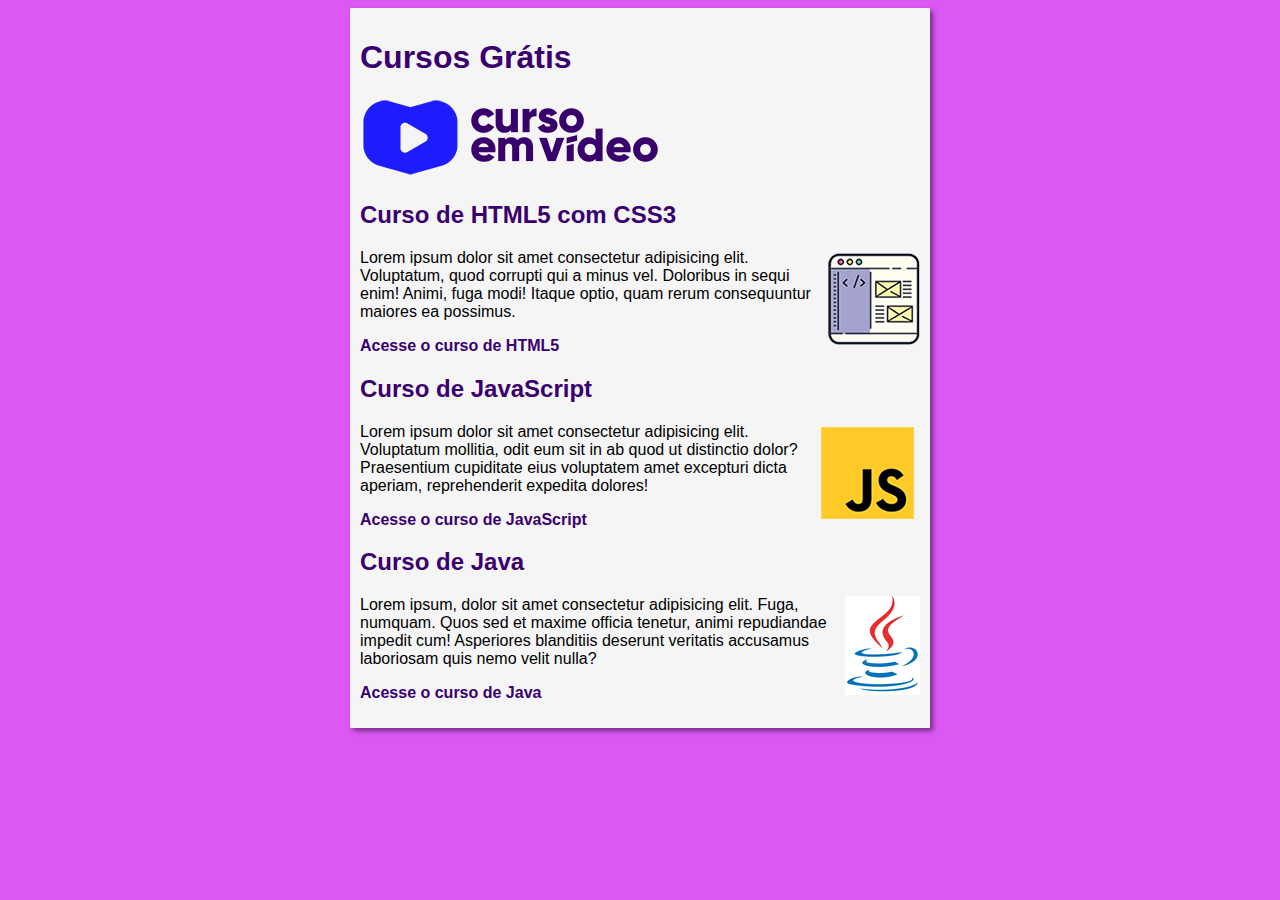
<file: index.html>
<!DOCTYPE html>
<html lang="pt-br">
<head>
    <meta charset="UTF-8">
    <meta name="viewport" content="width=device-width, initial-scale=1.0">
    <title>Curso em Vídeo</title>
    <link rel="stylesheet" href="estilos/style.css">
</head>
<body>
    <main>
        <header>
            <h1>Cursos Grátis</h1>
            <img src="imagens/curso-em-video-cor.png" alt="Curso em Video">
        </header>
        <article>
            <h2>Curso de HTML5 com CSS3</h2>
            <img class="lado" src="imagens/curso-html-css.png" alt="Curso HTML">
            <p>Lorem ipsum dolor sit amet consectetur adipisicing elit. Voluptatum, quod corrupti qui a minus vel. Doloribus in sequi enim! Animi, fuga modi! Itaque optio, quam rerum consequuntur maiores ea possimus.</p>
            <p><a href="curso-html.html">Acesse o curso de HTML5</a></p>
        </article>
        <article>
            <h2>Curso de JavaScript</h2>
            <img class="lado" src="imagens/curso-javascript.png" alt="Curso JavaScript">
            <p>Lorem ipsum dolor sit amet consectetur adipisicing elit. Voluptatum mollitia, odit eum sit in ab quod ut distinctio dolor? Praesentium cupiditate eius voluptatem amet excepturi dicta aperiam, reprehenderit expedita dolores!</p>
            <p><a href="curso-js.html">Acesse o curso de JavaScript</a></p>
        </article>
        <article>
            <h2>Curso de Java</h2>
            <img class="lado" src="imagens/java.png" alt="Curso Java">
            <p>Lorem ipsum, dolor sit amet consectetur adipisicing elit. Fuga, numquam. Quos sed et maxime officia tenetur, animi repudiandae impedit cum! Asperiores blanditiis deserunt veritatis accusamus laboriosam quis nemo velit nulla?</p>
            <p><a href="curso-java.html">Acesse o curso de Java</a></p>
        </article>
    </main>
</body>
</html>
</file>
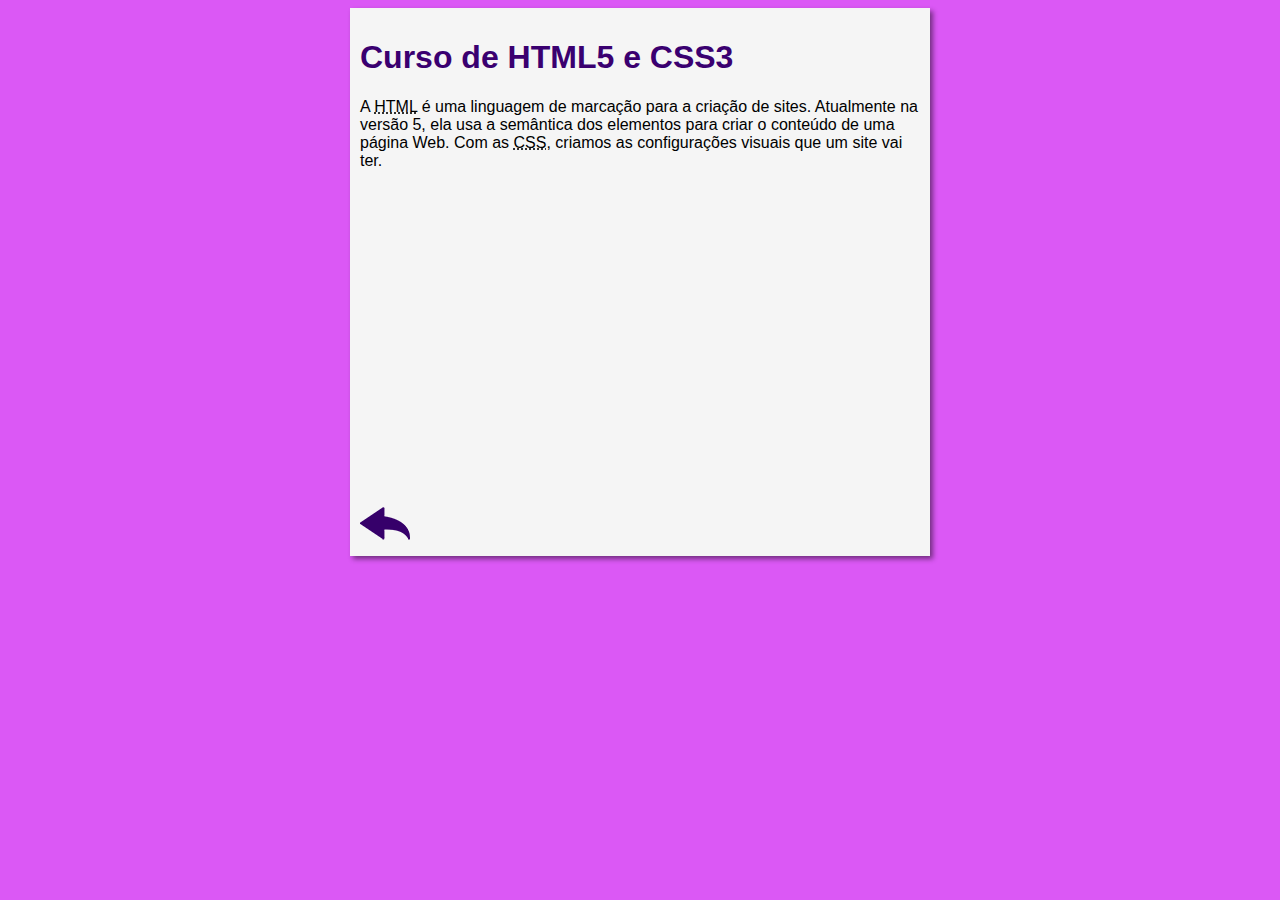
<file: curso-html.html>
<!DOCTYPE html>
<html lang="pt-br">
<head>
    <meta charset="UTF-8">
    <meta name="viewport" content="width=device-width, initial-scale=1.0">
    <title>Curso de HTML</title>
    <link rel="stylesheet" href="estilos/style.css">
</head>
<body>
    <main>
        <header>
            <h1>Curso de HTML5 e CSS3</h1>
        </header>
        <article>
            <p>A <abbr title="HyperText Markup Language">HTML</abbr> é uma linguagem de marcação para a criação de sites. Atualmente na versão 5, ela usa a semântica dos elementos para criar o conteúdo de uma página Web. Com as <abbr title="Cascading Style Sheets">CSS</abbr>, criamos as configurações visuais que um site vai ter.</p>

            <iframe width="560" height="315" src="https://www.youtube.com/embed/riSVzwlSnhw" frameborder="0" allow="accelerometer; autoplay; encrypted-media; gyroscope; picture-in-picture" allowfullscreen></iframe>

            <a href="index.html"><img src="imagens/btn-back.png" alt="Voltar"></a>
            
        </article>
    </main>
</body>
</html>
</file>
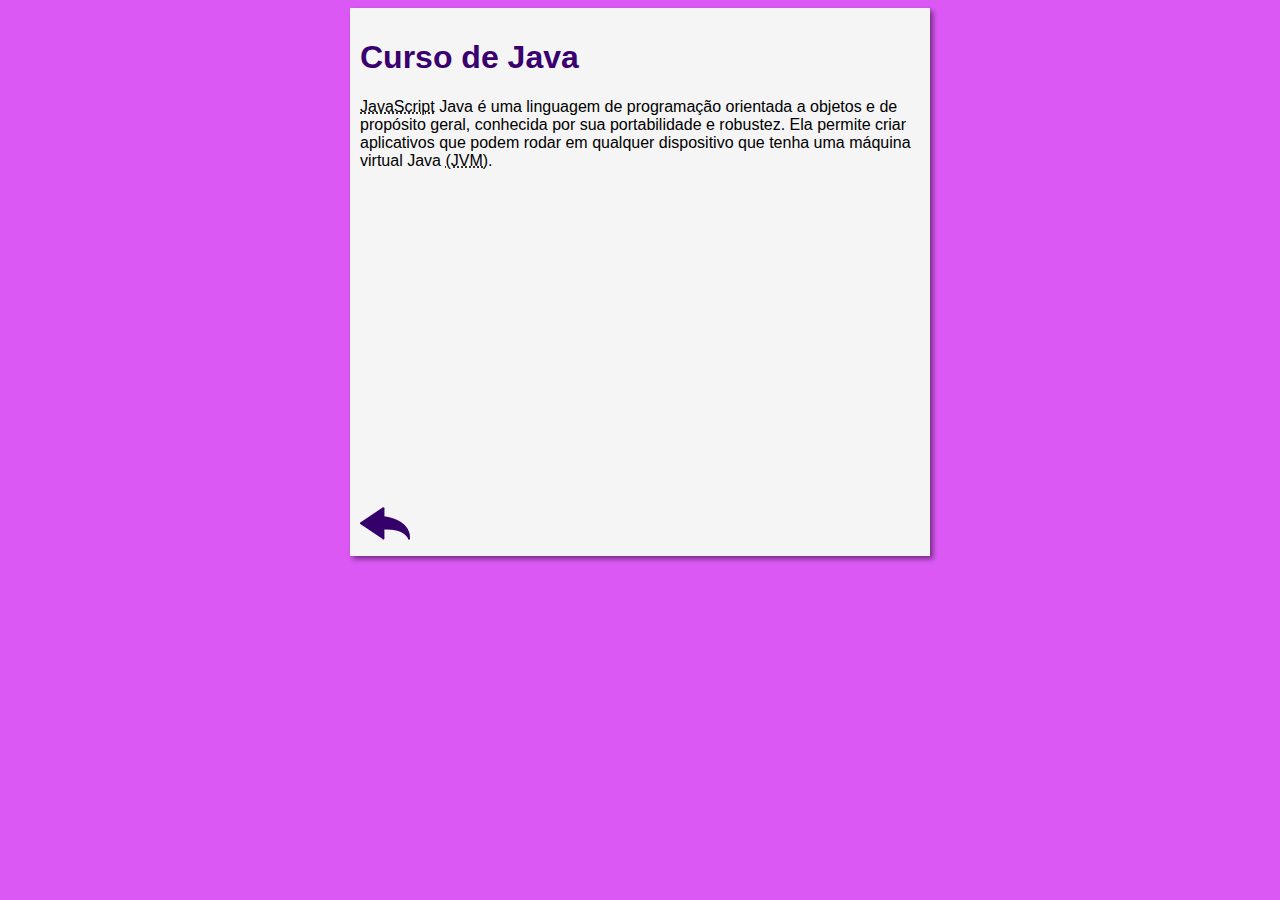
<file: curso-java.html>
<!DOCTYPE html>
<html lang="pt-br">
<head>
    <meta charset="UTF-8">
    <meta name="viewport" content="width=device-width, initial-scale=1.0">
    <title>Curso de Java</title>
    <link rel="stylesheet" href="estilos/style.css">
</head>
<body>
    <main>
        <header>
            <h1>Curso de Java</h1>
        </header>
        <article>
            <p><abbr title="Java">JavaScript</abbr> Java é uma linguagem de programação orientada a objetos e de propósito geral, conhecida por sua portabilidade e robustez. Ela permite criar aplicativos que podem rodar em qualquer dispositivo que tenha uma máquina virtual Java <abbr title="Document Object Model">(JVM)</abbr>.</p>

            <iframe width="560" height="315" src="https://www.youtube.com/embed/sTX0UEplF54?si=zZojCqLe9fwCcQZB" title="YouTube video player" frameborder="0" allow="accelerometer; autoplay; clipboard-write; encrypted-media; gyroscope; picture-in-picture; web-share" referrerpolicy="strict-origin-when-cross-origin" allowfullscreen></iframe>

            <a href="index.html"><img src="imagens/btn-back.png" alt="Voltar"></a>
        </article>
    </main>
</body>
</html>
</file>
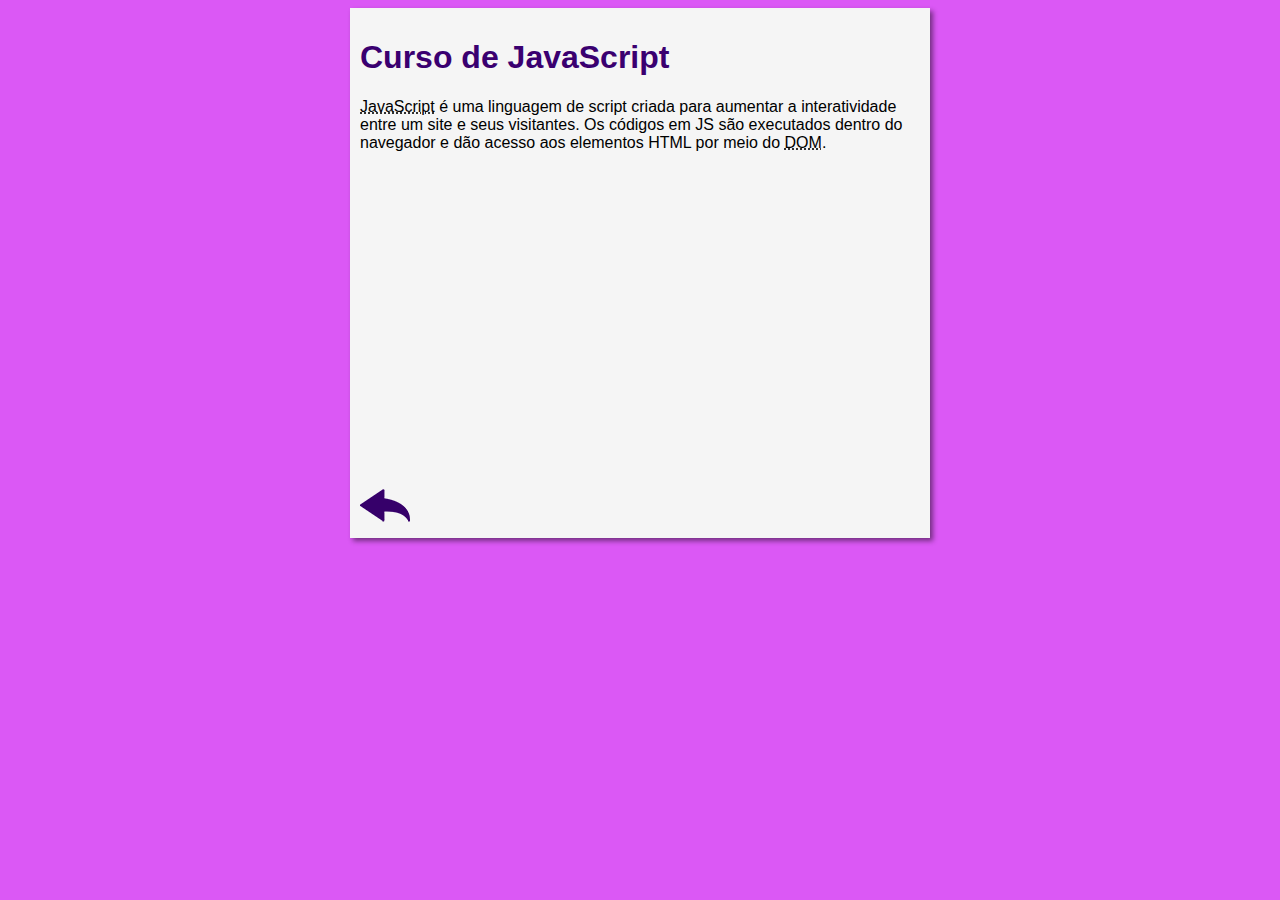
<file: curso-js.html>
<!DOCTYPE html>
<html lang="pt-br">
<head>
    <meta charset="UTF-8">
    <meta name="viewport" content="width=device-width, initial-scale=1.0">
    <title>Curso de JavaScript</title>
    <link rel="stylesheet" href="estilos/style.css">
</head>
<body>
    <main>
        <header>
            <h1>Curso de JavaScript</h1>
        </header>
        <article>
            <p><abbr title="JavaScript">JavaScript</abbr> é uma linguagem de script criada para aumentar a interatividade entre um site e seus visitantes. Os códigos em JS são executados dentro do navegador e dão acesso aos elementos HTML por meio do <abbr title="Document Object Model">DOM</abbr>.</p>

            <iframe width="560" height="315" src="https://www.youtube.com/embed/BXqUH86F-kA" frameborder="0" allow="accelerometer; autoplay; encrypted-media; gyroscope; picture-in-picture" allowfullscreen></iframe>

            <a href="index.html"><img src="imagens/btn-back.png" alt="Voltar"></a>
        </article>
    </main>
</body>
</html>
</file>
<file: estilos/style.css>
* {
    font-family: Arial, Helvetica, sans-serif;
    font-size: 16px;
}

body{
    background-color: rgb(219, 88, 245);
}

main{
    background-color: whitesmoke;
    width: 560px;
    margin:auto;
    padding: 10px;
    box-shadow: 3px 3px 5px rgb(0, 0, 0, 0.473);
}

h1{
    font-size: 2em;
    color: rgb(58, 0, 112);
}

h2{
    font-size: 1.5em;
    color: rgb(58, 0, 112);
}

img.lado{
    float: right;
}

a{
    text-decoration: none;
    font-weight: bold;
    color: rgb(58, 0, 112);
}

a.hover{
    text-decoration: underline;
    color: rgb(26, 26, 255);
}
</file>
